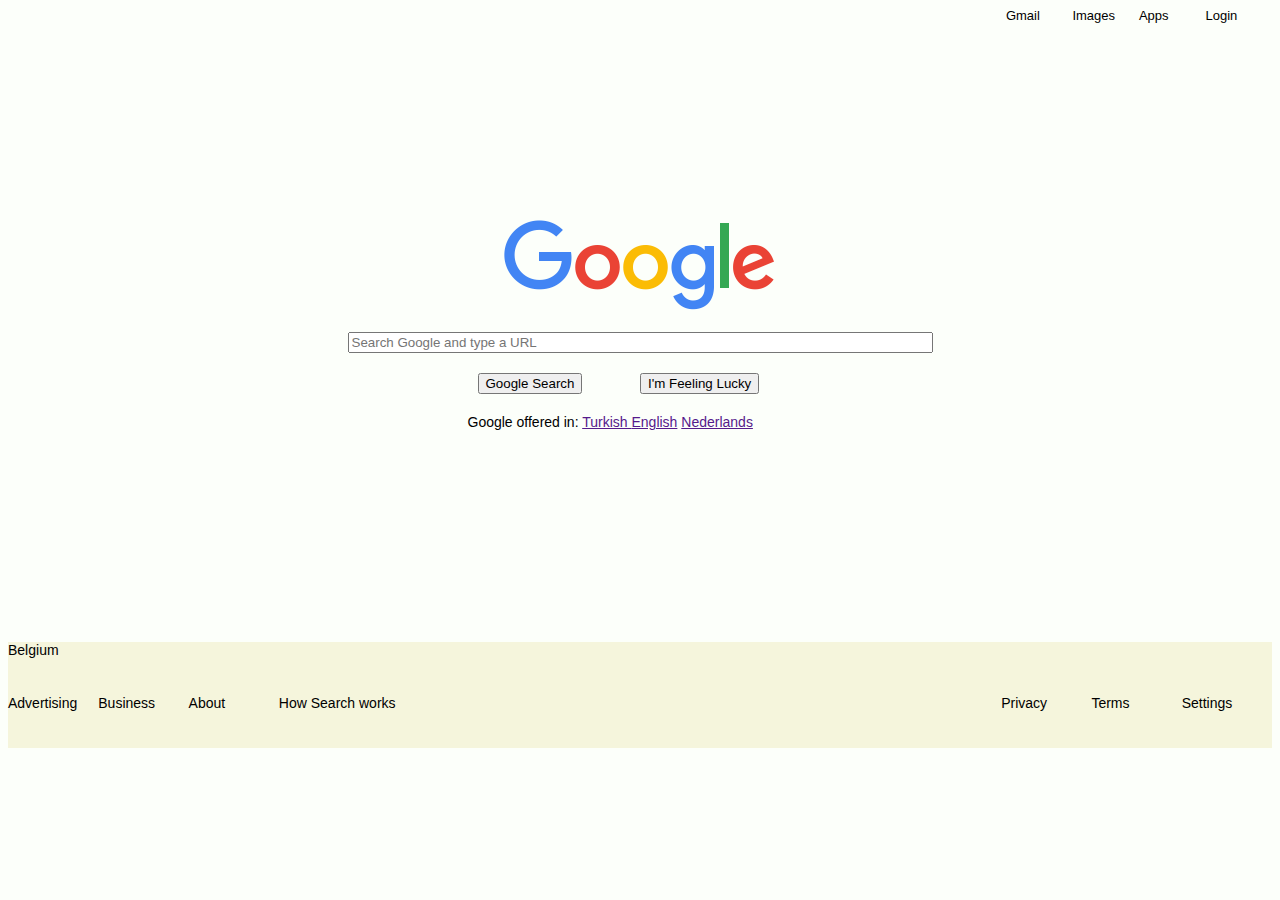
<file: index.html>
<!DOCTYPE html>
<html lang="en">
<head>
    <meta charset="UTF-8">
    <meta name="viewport" content="width=device-width, initial-scale=1.0">
    <link rel="stylesheet" href="style.css">
    <title>Google</title>
   
</head>
<html>
    <body  class="container" >

        
            <div id="header">
                <div class="space"></div>
                <div class="gmail">Gmail</div>
                <div class="images">Images</div>
                <div class="apps">Apps</div>
                <div class="login">Login</div>
            </div> 
            <div id="content">
                <div id="contentLeft"></div>
                <div id="contentCenter">
                    <div class="logo"><img src="googlelogo.png"></img></div>
                    <div class="search" form=><input placeholder="Search Google and type a URL" class="searcBox" size="70px" maxlength="2048" type="text" 
                        aria-autocomplete="both" aria-haspopup="false" autocapitalize="off" autocomplete="off"></div>
                    <div class="buttons">
                        <div class="button1" >  <button type="button">Google Search</button> </div>
                        <div class="button2"> <button type="button">I'm Feeling Lucky</button></div>
                    </div>                
                    <div class="taal">Google offered in: <a href="">Turkish </a> <a href="">  English</a> <a href="">  Nederlands</a></div>
                </div>
                <div class="contentRight"></div>    
            </div>
            
            <div id="footer">
                <div class="landtop"></div> 
                <div class="land">Belgium</div>
                <div class="subfooter">
                    <div class="advertising">Advertising</div>
                    <div class="business">Business</div>
                    <div class="about">About</div>
                    <div class="hoxSearch">How Search works</div>
                    <div class="spaceFoot"></div>
                    <div class="privacy">Privacy</div>
                    <div class="terms">Terms</div>
                    <div class="settings">Settings</div>
                </div>
                  
            </div>

 
</body>
</html>
</file>
<file: style.css>
body{
            
    background-color: hsl(99, 99%, 99%);  
    display: grid;
    grid-template-areas: 
    "header"
    "content"
    "footer";
    grid-template-rows: 1fr 4fr 2fr;
    
    height: 740px;
    width:1370x;
   
    font-family: arial,sans-serif;
            
  }
  #header{
      grid-area: header;
      display: grid;
      grid-template-columns: 15fr 1fr 1fr 1fr 1fr;
      font-size: 13px;
  }
  #content{
      grid-area: content;
      display: grid;
      grid-template-columns: 2fr 3fr 2fr;
      
  }
  #contentCenter{
      display: grid;
      
      align-content: center;
      justify-content: center;
  }
  #footer{
      grid-area: footer;
      
      display: grid;
      grid-template-rows: 2fr 1fr 1fr;
      
      font-size: 14px;
      
  }

  .buttons{
      display: grid;
      grid-template-columns: 1fr 1fr;
  }
  .search{
      align-content: center;
      justify-content: center;
      
  }
  .subfooter{
      display: grid;
      grid-template-columns: 1fr 1fr 1fr 2fr 6fr 1fr 1fr 1fr;
      background-color: beige;
      
  }

  .logo{
      display: grid;
      align-content: center;
      justify-content: center;
      margin-bottom: 20px;
  }
  div{
      /*     border: thin dashed black;        */
      
  }
  .buttons{
      display: grid;
      align-content: center;
      justify-content: center;
      margin: 20px 130px 20px 130px;
      font-size: 14px;
      font-family: Arial, Helvetica, sans-serif ;
      box-sizing: 40px;                   
      
  }

  
  .taal{
     padding: 0px 40px 0px 120px;
     font-size: 14px;
      
  }
  .land{
      background-color: beige;
      
  }
</file>
